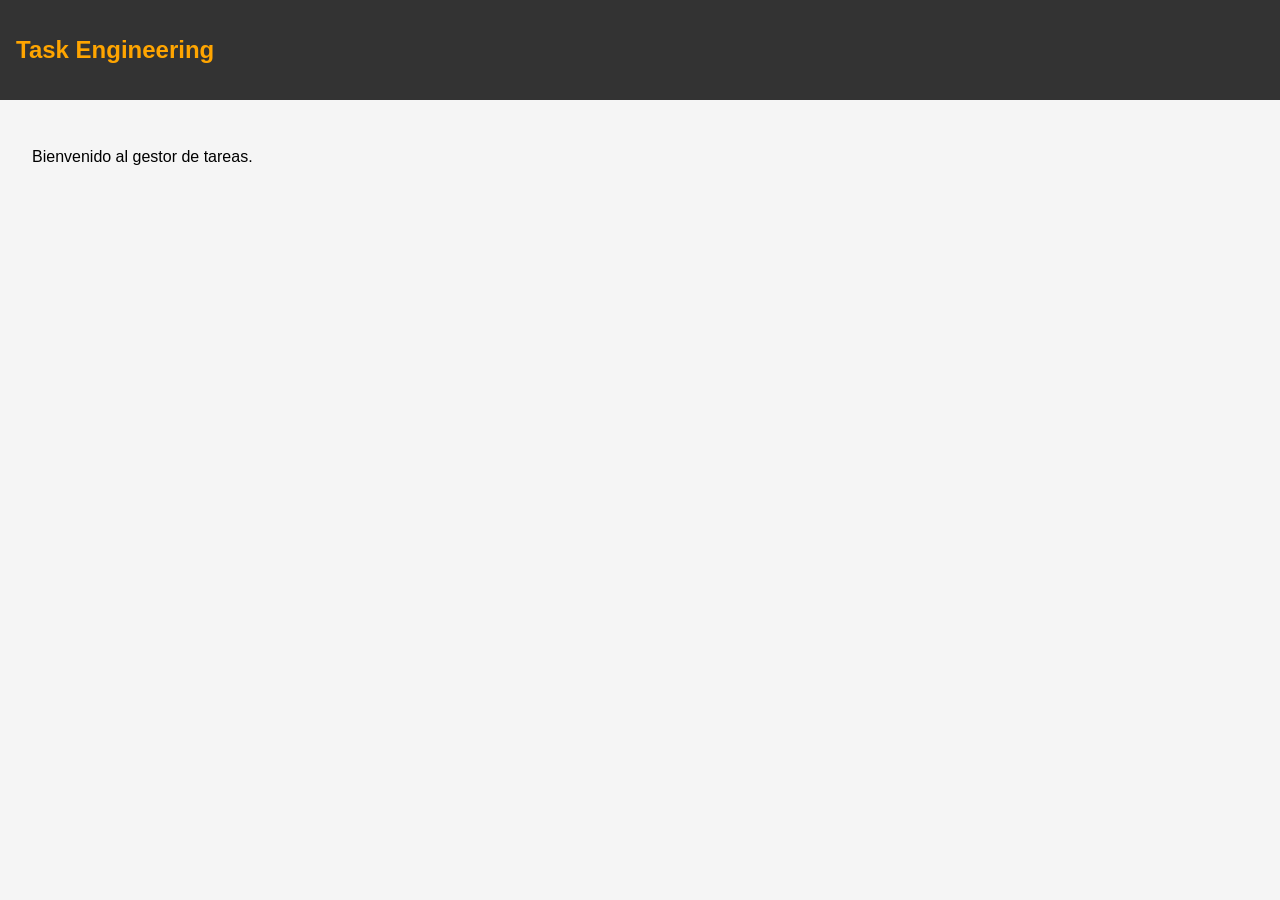
<file: index.html>
<!DOCTYPE html>
<html lang="es">
<head>
  <meta charset="UTF-8">
  <meta name="viewport" content="width=device-width, initial-scale=1.0">
  <title>Task Engineering App</title>
  <link rel="stylesheet" href="css/styles.css">
</head>
<body>
  <header>
    <nav id="navbar">
      <h1>Task Engineering</h1>
    </nav>
  </header>
  <main id="app">
    <p>Bienvenido al gestor de tareas.</p>
  </main>
  <script src="js/app.js"></script>
</body>
</html>
</file>
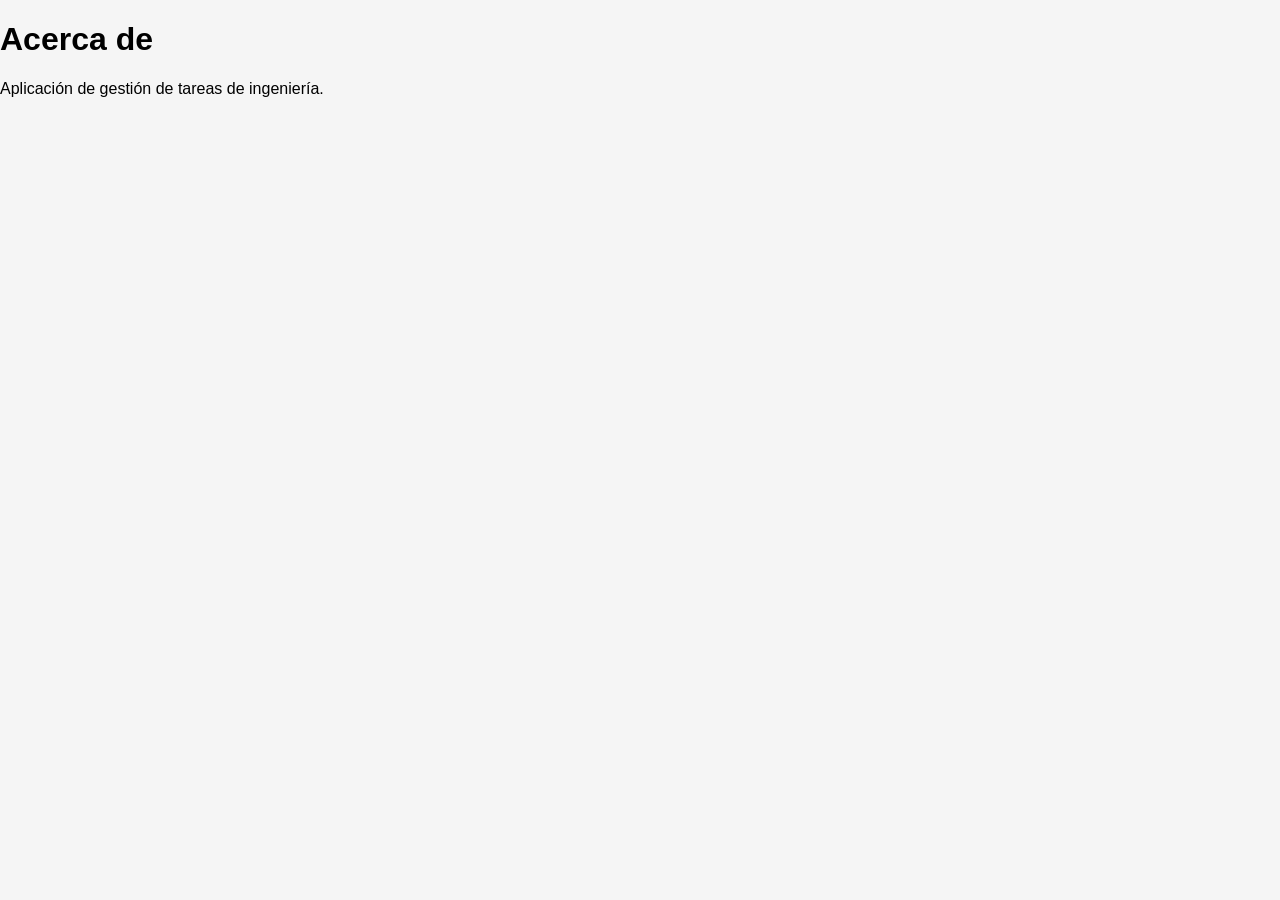
<file: about.html>
<!DOCTYPE html>
<html lang="es">
<head>
  <meta charset="UTF-8">
  <title>Acerca de - Task Engineering App</title>
  <link rel="stylesheet" href="css/styles.css">
</head>
<body>
  <h1>Acerca de</h1>
  <p>Aplicación de gestión de tareas de ingeniería.</p>
</body>
</html>
</file>
<file: css/styles.css>
/* Estilos generales */
body {
  font-family: Arial, sans-serif;
  margin: 0;
  padding: 0;
  background-color: #f5f5f5;
}

nav {
  background-color: #333;
  color: orange;
  padding: 1rem;
}

main {
  padding: 2rem;
}
</file>
